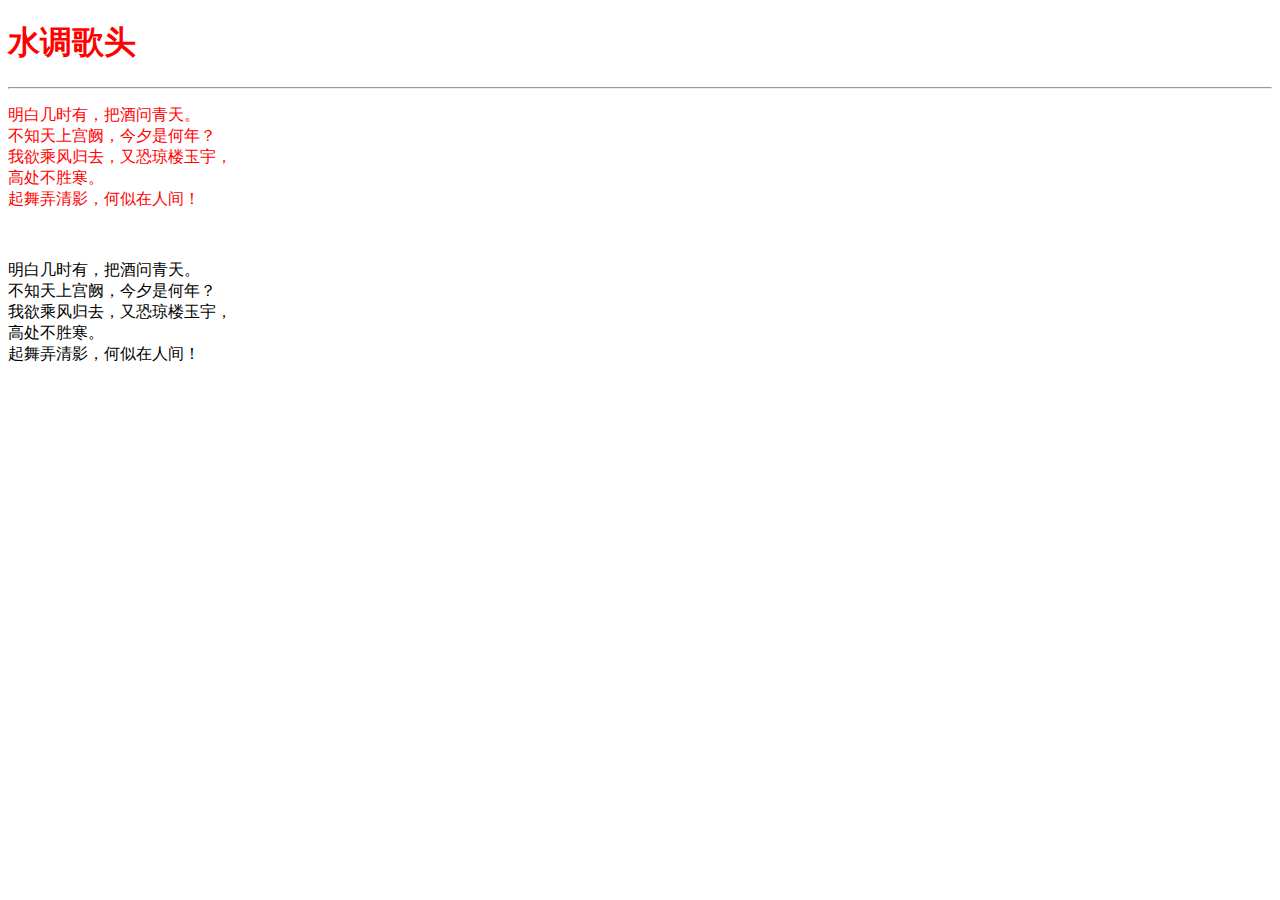
<file: 20200714练习/作业素材/作业1/index.html>
<!DOCTYPE html>
<html>
	<head>
		<meta charset="utf-8">
		<title></title>
		<link rel="stylesheet" type="text/css" href="./index.css"/>
	</head>
	<body>
		<h1>水调歌头</h1>
		<hr>
		<div class="div1">
			<p>明白几时有，把酒问青天。<br>
				不知天上宫阙，今夕是何年？<br>
				我欲乘风归去，又恐琼楼玉宇，<br>
				高处不胜寒。<br>
				起舞弄清影，何似在人间！</p>
		</div><br>
		<div class="div2">
			<p>明白几时有，把酒问青天。<br>
				不知天上宫阙，今夕是何年？<br>
				我欲乘风归去，又恐琼楼玉宇，<br>
				高处不胜寒。<br>
				起舞弄清影，何似在人间！</p>
		</div>
		
		
	</body>
</html>
</file>
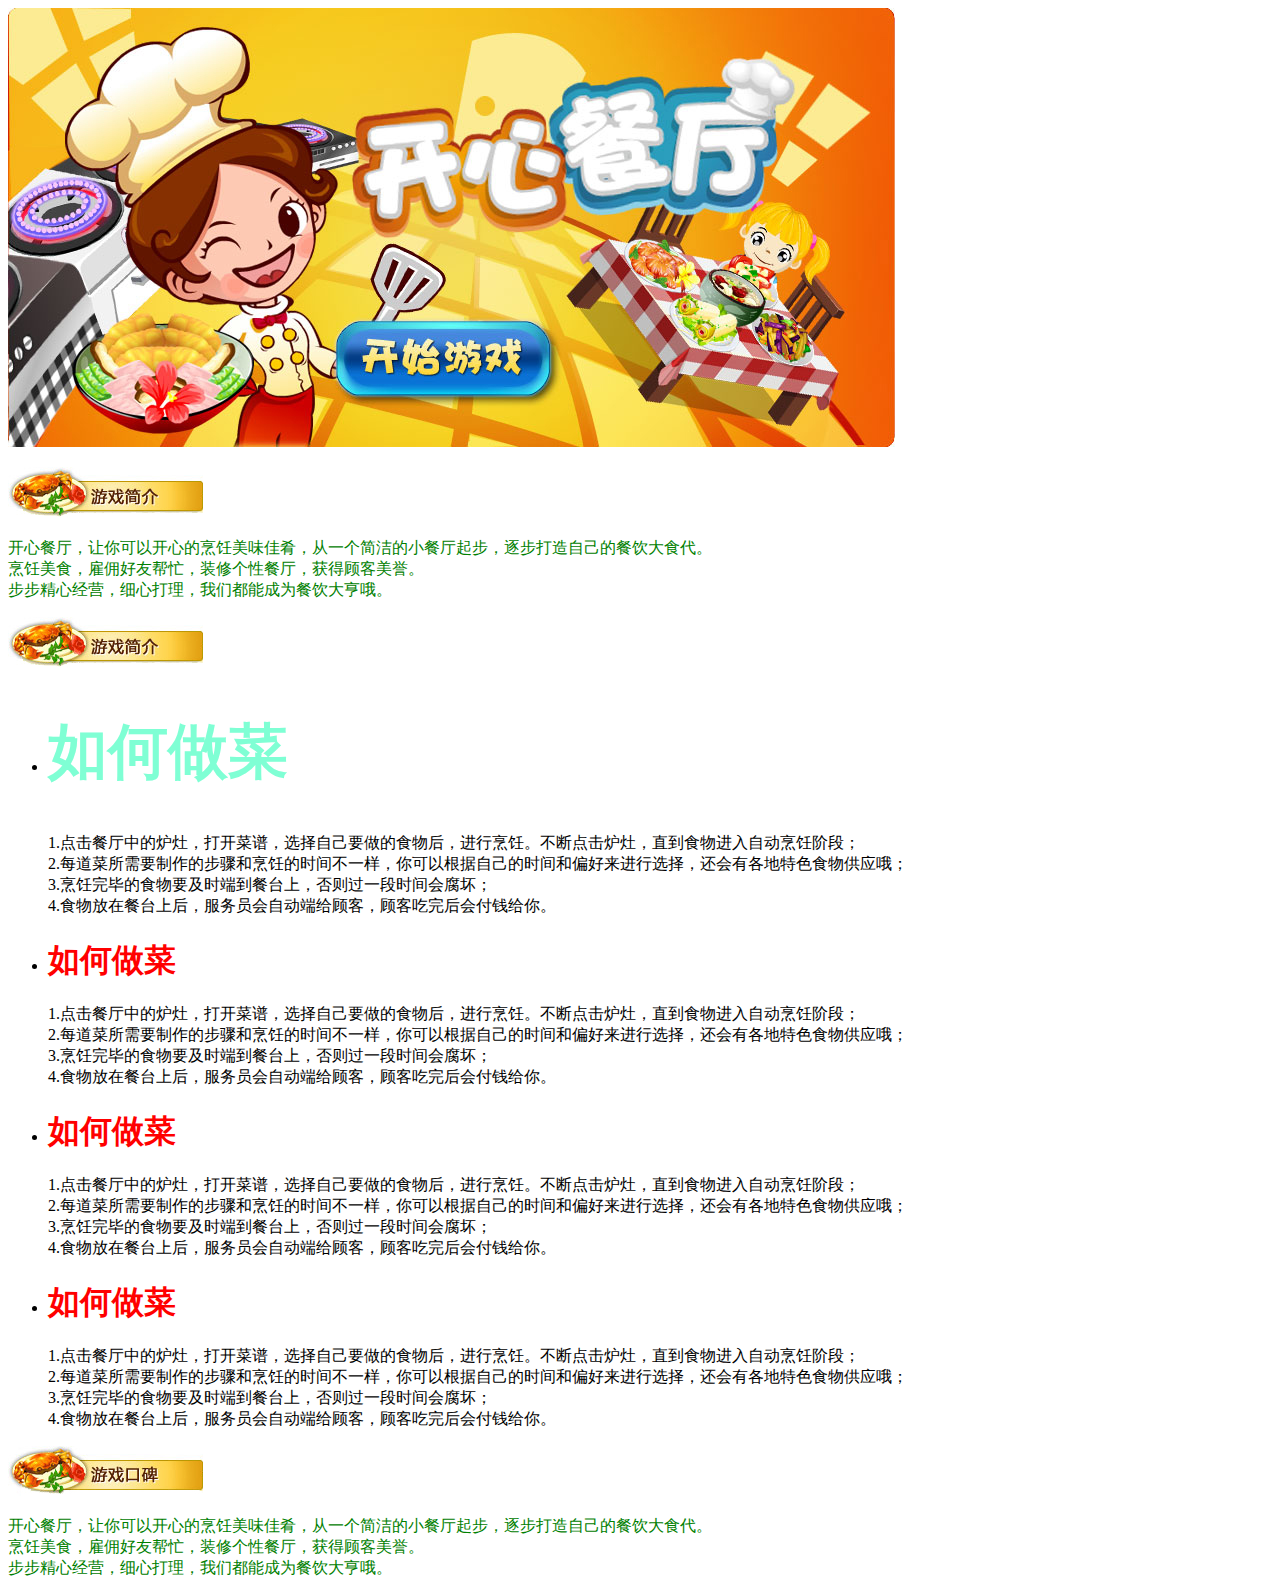
<file: 20200714练习/作业素材/作业2/index.html>
<!DOCTYPE html>
<html>
	<head>
		<meta charset="utf-8">
		<title></title>
		<link rel="stylesheet" type="text/css" href="./index.css"/>
		
	</head>
	<body>
		<div>
			<div>
				<img src="图片素材/game01.jpg">
			</div>
			<!-- 简介 -->
			<div class="synopsis">
				<p><img src="图片素材/game02.jpg" ></p>
				<div class="content">
					<p>
						开心餐厅，让你可以开心的烹饪美味佳肴，从一个简洁的小餐厅起步，逐步打造自己的餐饮大食代。<br>
						烹饪美食，雇佣好友帮忙，装修个性餐厅，获得顾客美誉。<br>
						步步精心经营，细心打理，我们都能成为餐饮大亨哦。
					</p>
				</div>
			</div>
			<!-- 特色 -->
			<div class="characteristic">
				<p><img src="图片素材/game02.jpg" ></p>
				<ul>
					<li>
						<div class="content">
							<h1 class="first">如何做菜</h1>
							<p>
								1.点击餐厅中的炉灶，打开菜谱，选择自己要做的食物后，进行烹饪。不断点击炉灶，直到食物进入自动烹饪阶段；<br>
								2.每道菜所需要制作的步骤和烹饪的时间不一样，你可以根据自己的时间和偏好来进行选择，还会有各地特色食物供应哦；<br>
								3.烹饪完毕的食物要及时端到餐台上，否则过一段时间会腐坏；<br>
								4.食物放在餐台上后，服务员会自动端给顾客，顾客吃完后会付钱给你。
							</p>
						</div>
					</li>
					<li>
						<h1>如何做菜</h1>
						<p>
							1.点击餐厅中的炉灶，打开菜谱，选择自己要做的食物后，进行烹饪。不断点击炉灶，直到食物进入自动烹饪阶段；<br>
							2.每道菜所需要制作的步骤和烹饪的时间不一样，你可以根据自己的时间和偏好来进行选择，还会有各地特色食物供应哦；<br>
							3.烹饪完毕的食物要及时端到餐台上，否则过一段时间会腐坏；<br>
							4.食物放在餐台上后，服务员会自动端给顾客，顾客吃完后会付钱给你。
					</li>
					<li>
						<h1>如何做菜</h1>
						<p>
							1.点击餐厅中的炉灶，打开菜谱，选择自己要做的食物后，进行烹饪。不断点击炉灶，直到食物进入自动烹饪阶段；<br>
							2.每道菜所需要制作的步骤和烹饪的时间不一样，你可以根据自己的时间和偏好来进行选择，还会有各地特色食物供应哦；<br>
							3.烹饪完毕的食物要及时端到餐台上，否则过一段时间会腐坏；<br>
							4.食物放在餐台上后，服务员会自动端给顾客，顾客吃完后会付钱给你。
					</li>
					<li>
						<h1>如何做菜</h1>
						<p>
							1.点击餐厅中的炉灶，打开菜谱，选择自己要做的食物后，进行烹饪。不断点击炉灶，直到食物进入自动烹饪阶段；<br>
							2.每道菜所需要制作的步骤和烹饪的时间不一样，你可以根据自己的时间和偏好来进行选择，还会有各地特色食物供应哦；<br>
							3.烹饪完毕的食物要及时端到餐台上，否则过一段时间会腐坏；<br>
							4.食物放在餐台上后，服务员会自动端给顾客，顾客吃完后会付钱给你。
					</li>
				</ul>

			</div>
			<!-- 口碑 -->
			<div class="WordOfMouth">
				<p><img src="图片素材/game04.jpg" ></p>
				<div class="content">
					<p>
						开心餐厅，让你可以开心的烹饪美味佳肴，从一个简洁的小餐厅起步，逐步打造自己的餐饮大食代。<br>
						烹饪美食，雇佣好友帮忙，装修个性餐厅，获得顾客美誉。<br>
						步步精心经营，细心打理，我们都能成为餐饮大亨哦。
					</p>
				</div>

			</div>

		</div>
	</body>
</html>
</file>
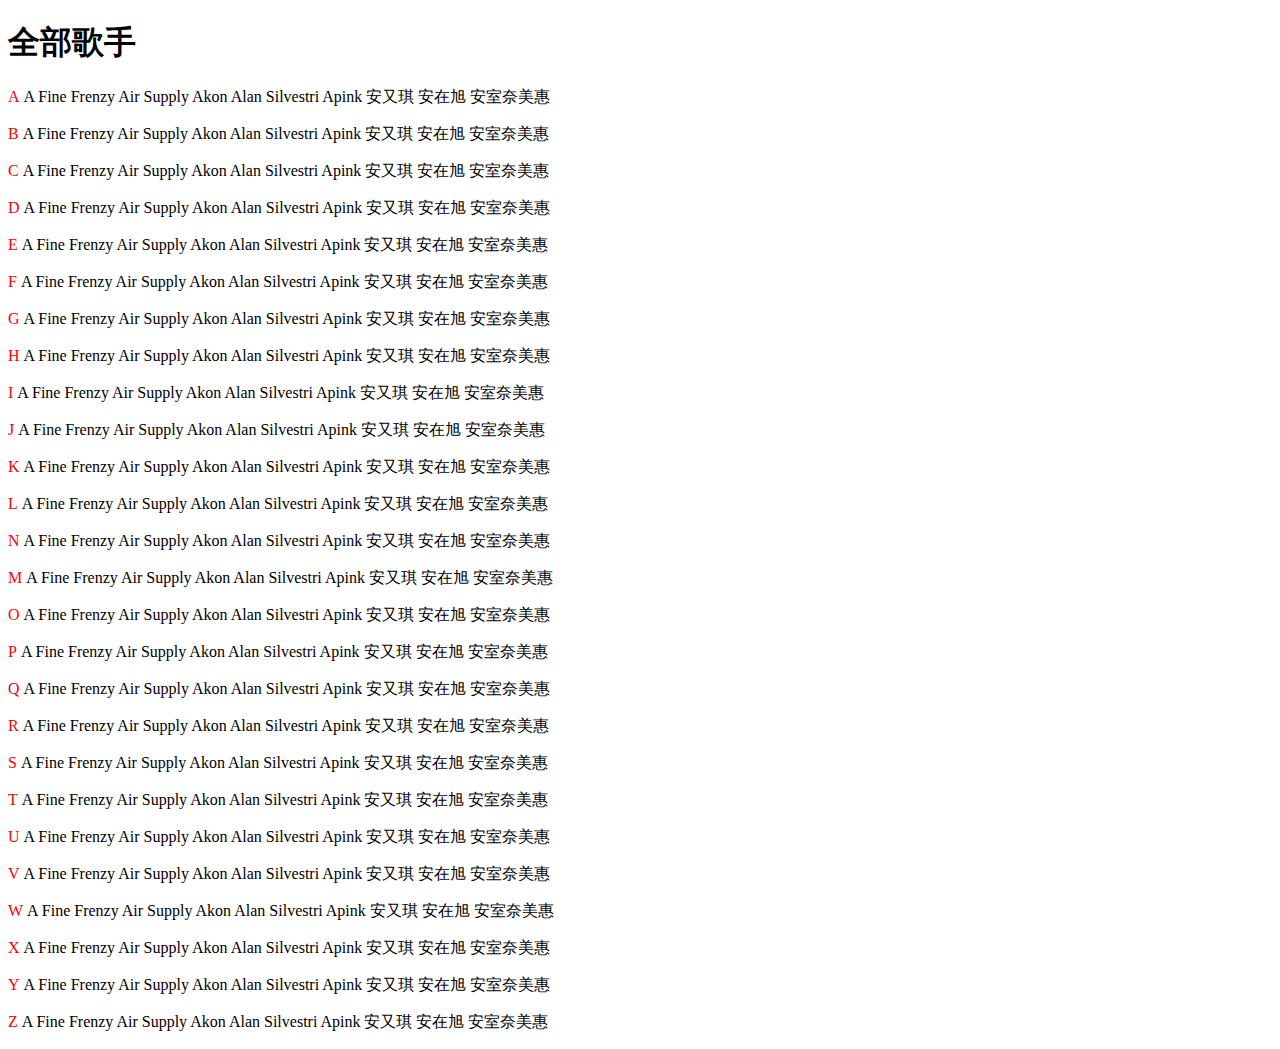
<file: 20200714练习/作业素材/作业3/index.html>
<!DOCTYPE html>
<html>
	<head>
		<meta charset="utf-8">
		<title></title>
		<link rel="stylesheet" type="text/css" href="./INDEX.css"/>
	</head>
	<body>
		<div id="">
			<h1>全部歌手</h1>
			<p>A&nbsp;<span>A Fine Frenzy  Air Supply  Akon  Alan Silvestri   Apink  安又琪  安在旭  安室奈美惠</span></p>
			<p>B&nbsp;<span>A Fine Frenzy  Air Supply  Akon  Alan Silvestri   Apink  安又琪  安在旭  安室奈美惠</span></p>
			<p>C&nbsp;<span>A Fine Frenzy  Air Supply  Akon  Alan Silvestri   Apink  安又琪  安在旭  安室奈美惠</span></p>
			<p>D&nbsp;<span>A Fine Frenzy  Air Supply  Akon  Alan Silvestri   Apink  安又琪  安在旭  安室奈美惠</span></p>
			<p>E&nbsp;<span>A Fine Frenzy  Air Supply  Akon  Alan Silvestri   Apink  安又琪  安在旭  安室奈美惠</span></p>
			<p>F&nbsp;<span>A Fine Frenzy  Air Supply  Akon  Alan Silvestri   Apink  安又琪  安在旭  安室奈美惠</span></p>
			<p>G&nbsp;<span>A Fine Frenzy  Air Supply  Akon  Alan Silvestri   Apink  安又琪  安在旭  安室奈美惠</span></p>
			<p>H&nbsp;<span>A Fine Frenzy  Air Supply  Akon  Alan Silvestri   Apink  安又琪  安在旭  安室奈美惠</span></p>
			<p>I&nbsp;<span>A Fine Frenzy  Air Supply  Akon  Alan Silvestri   Apink  安又琪  安在旭  安室奈美惠</span></p>
			<p>J&nbsp;<span>A Fine Frenzy  Air Supply  Akon  Alan Silvestri   Apink  安又琪  安在旭  安室奈美惠</span></p>
			<p>K&nbsp;<span>A Fine Frenzy  Air Supply  Akon  Alan Silvestri   Apink  安又琪  安在旭  安室奈美惠</span></p>
			<p>L&nbsp;<span>A Fine Frenzy  Air Supply  Akon  Alan Silvestri   Apink  安又琪  安在旭  安室奈美惠</span></p>
			<p>N&nbsp;<span>A Fine Frenzy  Air Supply  Akon  Alan Silvestri   Apink  安又琪  安在旭  安室奈美惠</span></p>
			<p>M&nbsp;<span>A Fine Frenzy  Air Supply  Akon  Alan Silvestri   Apink  安又琪  安在旭  安室奈美惠</span></p>
			<p>O&nbsp;<span>A Fine Frenzy  Air Supply  Akon  Alan Silvestri   Apink  安又琪  安在旭  安室奈美惠</span></p>
			<p>P&nbsp;<span>A Fine Frenzy  Air Supply  Akon  Alan Silvestri   Apink  安又琪  安在旭  安室奈美惠</span></p>
			<p>Q&nbsp;<span>A Fine Frenzy  Air Supply  Akon  Alan Silvestri   Apink  安又琪  安在旭  安室奈美惠</span></p>
			<p>R&nbsp;<span>A Fine Frenzy  Air Supply  Akon  Alan Silvestri   Apink  安又琪  安在旭  安室奈美惠</span></p>
			<p>S&nbsp;<span>A Fine Frenzy  Air Supply  Akon  Alan Silvestri   Apink  安又琪  安在旭  安室奈美惠</span></p>
			<p>T&nbsp;<span>A Fine Frenzy  Air Supply  Akon  Alan Silvestri   Apink  安又琪  安在旭  安室奈美惠</span></p>
			<p>U&nbsp;<span>A Fine Frenzy  Air Supply  Akon  Alan Silvestri   Apink  安又琪  安在旭  安室奈美惠</span></p>
			<p>V&nbsp;<span>A Fine Frenzy  Air Supply  Akon  Alan Silvestri   Apink  安又琪  安在旭  安室奈美惠</span></p>
			<p>W&nbsp;<span>A Fine Frenzy  Air Supply  Akon  Alan Silvestri   Apink  安又琪  安在旭  安室奈美惠</span></p>
			<p>X&nbsp;<span>A Fine Frenzy  Air Supply  Akon  Alan Silvestri   Apink  安又琪  安在旭  安室奈美惠</span></p>
			<p>Y&nbsp;<span>A Fine Frenzy  Air Supply  Akon  Alan Silvestri   Apink  安又琪  安在旭  安室奈美惠</span></p>
			<p>Z&nbsp;<span>A Fine Frenzy  Air Supply  Akon  Alan Silvestri   Apink  安又琪  安在旭  安室奈美惠</span></p>
			
		</div>
	</body>
</html>
</file>
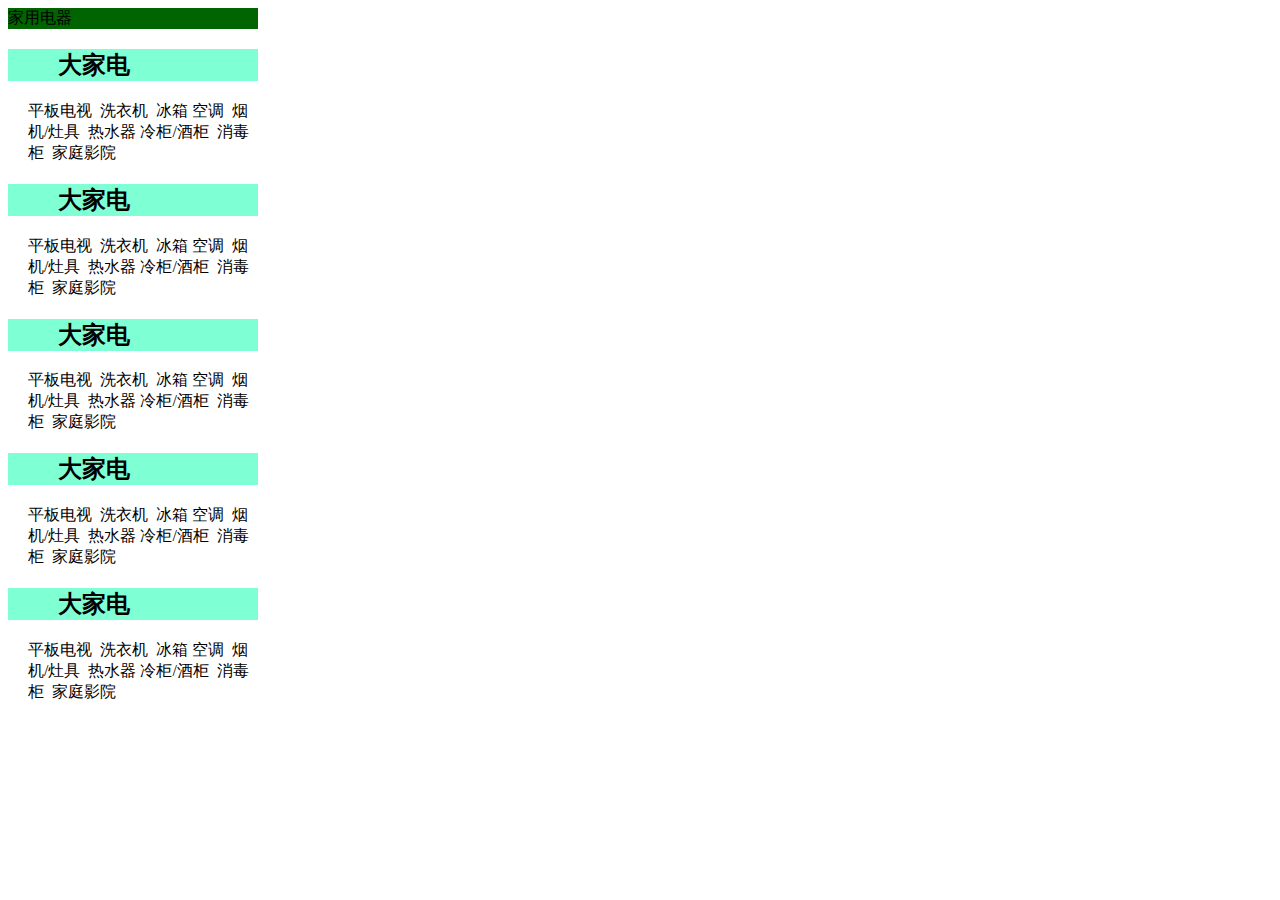
<file: 20200714练习/作业素材/作业5/index.html>
<!DOCTYPE html>
<html>

<head>
	<meta charset="utf-8">
	<title></title>
	<link rel="stylesheet" type="text/css" href="./index.css" />
</head>

<body>
	<div class="pare">
		<div id="title">
			家用电器
		</div>
		<div class="1">
			<div class="type">
				<h2>大家电</h2>
			</div>
			<div class="content">
				<p>
					平板电视&nbsp;&nbsp;洗衣机&nbsp;&nbsp;冰箱
					空调&nbsp;&nbsp;烟机/灶具&nbsp;&nbsp;热水器
					冷柜/酒柜&nbsp;&nbsp;消毒柜&nbsp;&nbsp;家庭影院
				</p>
			</div>
		</div>
		<div class="2">
			<div class="type">
				<h2>大家电</h2>
			</div>
			<div class="content">
				<p>
					平板电视&nbsp;&nbsp;洗衣机&nbsp;&nbsp;冰箱
					空调&nbsp;&nbsp;烟机/灶具&nbsp;&nbsp;热水器
					冷柜/酒柜&nbsp;&nbsp;消毒柜&nbsp;&nbsp;家庭影院
				</p>
			</div>
		</div>
		<div class="3">
			<div class="type">
				<h2>大家电</h2>
			</div>
			<div class="content">
				<p>
					平板电视&nbsp;&nbsp;洗衣机&nbsp;&nbsp;冰箱
					空调&nbsp;&nbsp;烟机/灶具&nbsp;&nbsp;热水器
					冷柜/酒柜&nbsp;&nbsp;消毒柜&nbsp;&nbsp;家庭影院
				</p>
			</div>
		</div>
		<div class="4">
			<div class="type">
				<h2>大家电</h2>
			</div>
			<div class="content">
				<p>
					平板电视&nbsp;&nbsp;洗衣机&nbsp;&nbsp;冰箱
					空调&nbsp;&nbsp;烟机/灶具&nbsp;&nbsp;热水器
					冷柜/酒柜&nbsp;&nbsp;消毒柜&nbsp;&nbsp;家庭影院
				</p>
			</div>
		</div>
		<div class="5">
			<div class="type">
				<h2>大家电</h2>
			</div>
			<div class="content">
				<p>
					平板电视&nbsp;&nbsp;洗衣机&nbsp;&nbsp;冰箱
					空调&nbsp;&nbsp;烟机/灶具&nbsp;&nbsp;热水器
					冷柜/酒柜&nbsp;&nbsp;消毒柜&nbsp;&nbsp;家庭影院
				</p>
			</div>
		</div>

	</div>
</body>

</html>
</file>
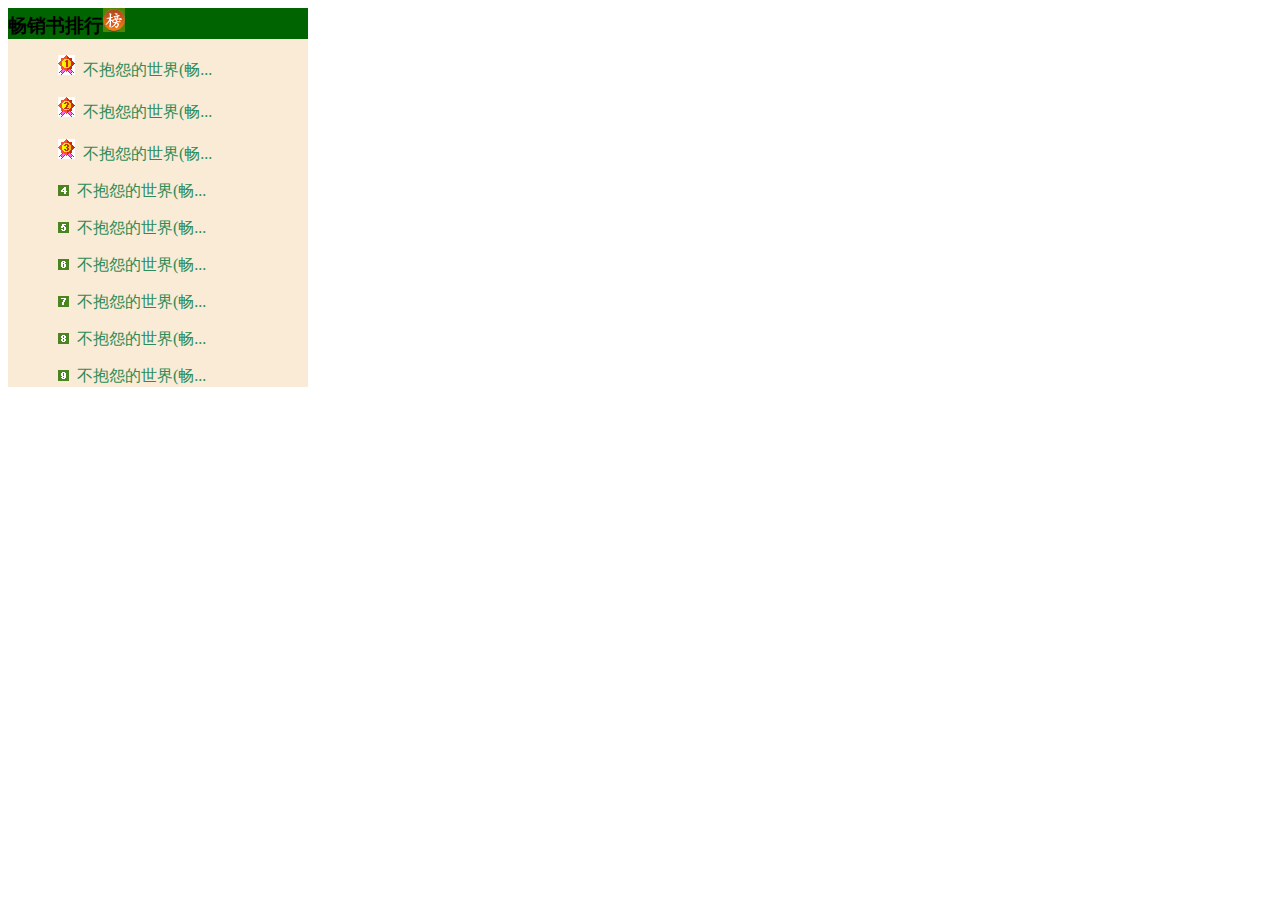
<file: 20200714练习/作业素材/作业6/index.html>
<!DOCTYPE html>
<html>
	<head>
		<meta charset="utf-8">
		<title></title>
		<link rel="stylesheet" type="text/css" href="./index.css"/>
	</head>
	<body>
		<div class="first">
			<div class="image">
				<h3>畅销书排行<img src="图片素材/bang.gif" ></h3>
			</div>
			<div id="content">
				<div id="content_all">
					<p><span ><img src="图片素材/book_no01.gif" ></span>&nbsp;&nbsp;不抱怨的世界(畅...</p>
					<p><span ><img src="图片素材/book_no02.gif" ></span>&nbsp;&nbsp;不抱怨的世界(畅...</p>
					<p><span ><img src="图片素材/book_no03.gif" ></span>&nbsp;&nbsp;不抱怨的世界(畅...</p>
					<p><span ><img src="图片素材/book_no04.gif" ></span>&nbsp;&nbsp;不抱怨的世界(畅...</p>
					<p><span ><img src="图片素材/book_no05.gif" ></span>&nbsp;&nbsp;不抱怨的世界(畅...</p>
					<p><span ><img src="图片素材/book_no06.gif" ></span>&nbsp;&nbsp;不抱怨的世界(畅...</p>
					<p><span ><img src="图片素材/book_no07.gif" ></span>&nbsp;&nbsp;不抱怨的世界(畅...</p>
					<p><span ><img src="图片素材/book_no08.gif" ></span>&nbsp;&nbsp;不抱怨的世界(畅...</p>
					<p><span ><img src="图片素材/book_no09.gif" ></span>&nbsp;&nbsp;不抱怨的世界(畅...</p>
					<!-- <p><span ><img src="图片素材/book_no010.gif" ></span>&nbsp;&nbsp;不抱怨的世界(畅...</p> -->
					<!-- <p><span ><img src="图片素材/book_no01.gif" ></span>&nbsp;&nbsp;不抱怨的世界(畅...</p> -->
				</div>
				
			</div>
		</div>
	</body>
</html>
</file>
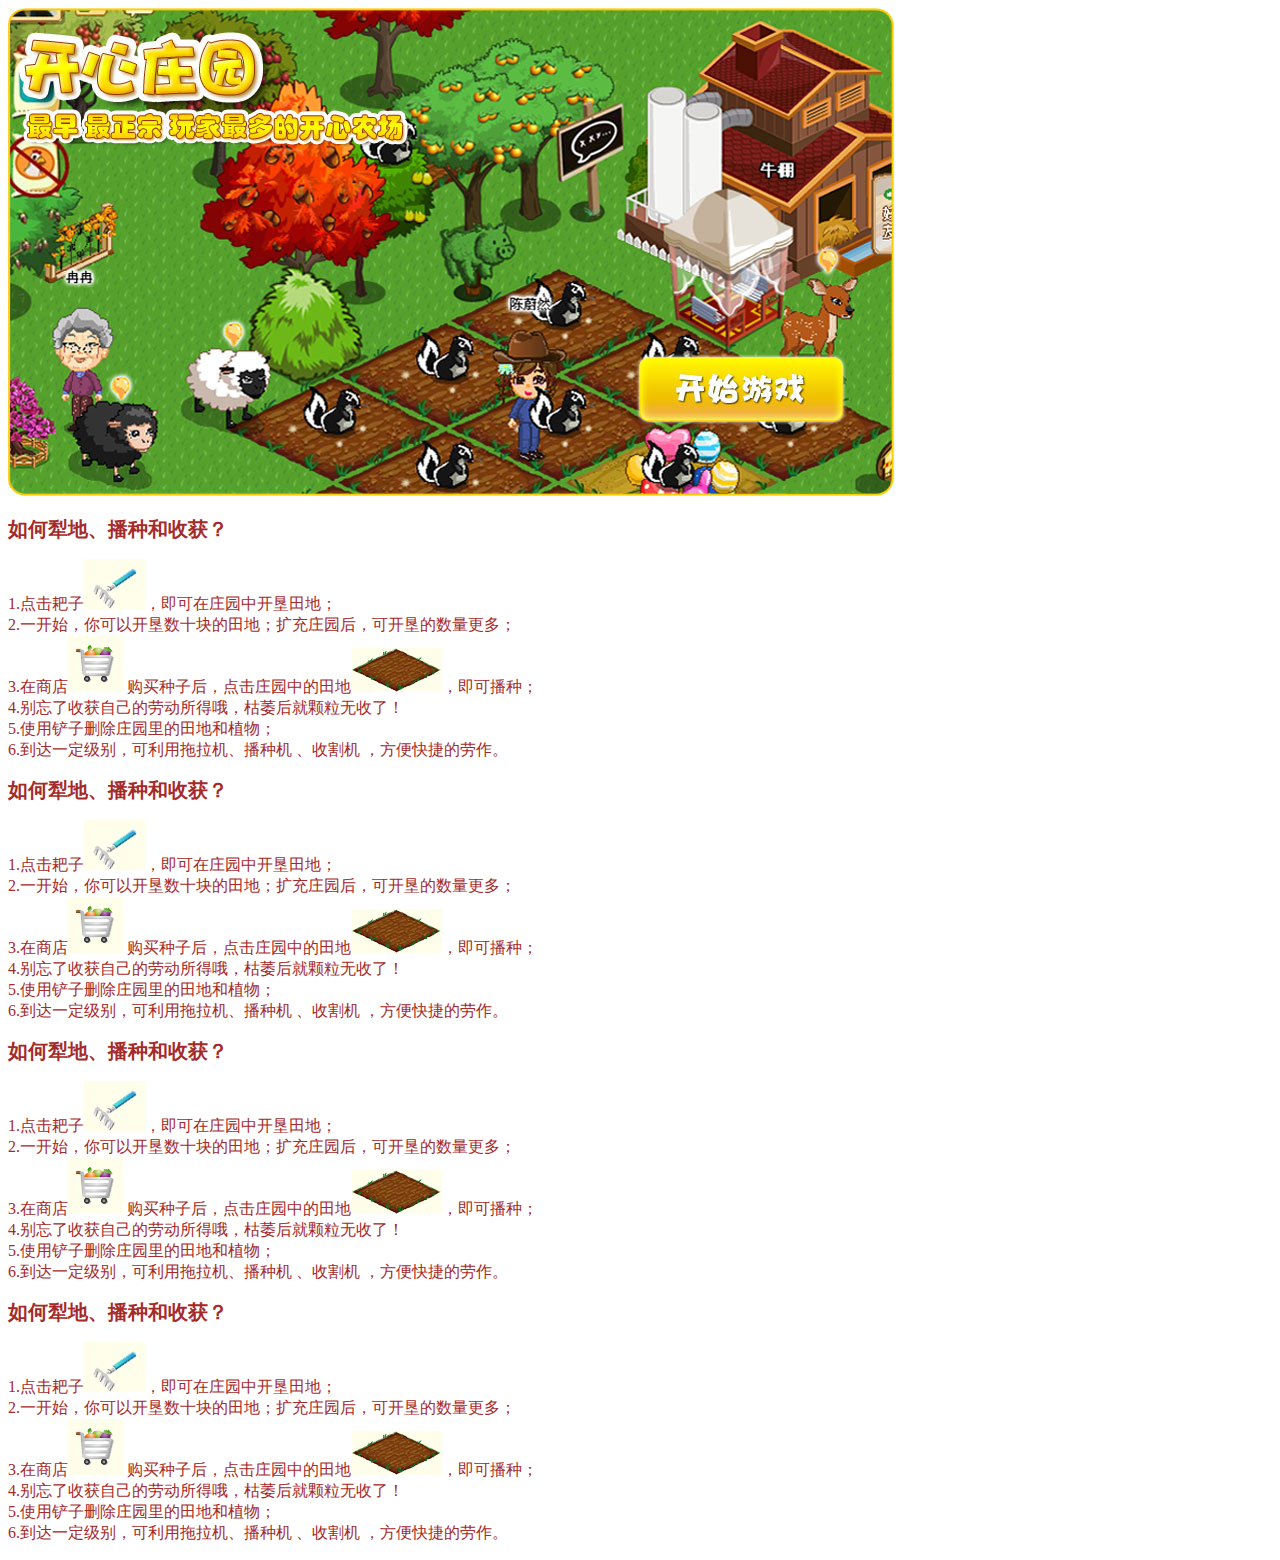
<file: 20200714练习/作业素材/作业4/图片素材/index.html>
<!DOCTYPE html>
<html>
	<head>
		<meta charset="utf-8">
		<title></title>
		<link rel="stylesheet" type="text/css" href="./index.css"/>
	</head>
	<body>
		<div class="first">
			<div class="image">
				<img src="manor-1.jpg">
			</div>
			<div class="content">
				<dl>
					<dt>
						<h1>如何犁地、播种和收获？</h1>
						<p>
							1.点击耙子<span><img src="manor-2.jpg"></span>，即可在庄园中开垦田地；<br>
							2.一开始，你可以开垦数十块的田地；扩充庄园后，可开垦的数量更多；<br>
							3.在商店<span><img src="manor-3.jpg"></span> 购买种子后，点击庄园中的田地<span><img src="manor-4.jpg"></span>，即可播种；<br>
							4.别忘了收获自己的劳动所得哦，枯萎后就颗粒无收了！<br>
							5.使用铲子删除庄园里的田地和植物；<br>
							6.到达一定级别，可利用拖拉机、播种机 、收割机 ，方便快捷的劳作。<br>
						</p>
					</dt>
					<dt>
						<h1>如何犁地、播种和收获？</h1>
						<p>
							1.点击耙子<span><img src="manor-2.jpg"></span>，即可在庄园中开垦田地；<br>
							2.一开始，你可以开垦数十块的田地；扩充庄园后，可开垦的数量更多；<br>
							3.在商店<span><img src="manor-3.jpg"></span> 购买种子后，点击庄园中的田地<span><img src="manor-4.jpg"></span>，即可播种；<br>
							4.别忘了收获自己的劳动所得哦，枯萎后就颗粒无收了！<br>
							5.使用铲子删除庄园里的田地和植物；<br>
							6.到达一定级别，可利用拖拉机、播种机 、收割机 ，方便快捷的劳作。<br>
						</p>
					</dt>
					<dt>
						<h1>如何犁地、播种和收获？</h1>
						<p>
							1.点击耙子<span><img src="manor-2.jpg"></span>，即可在庄园中开垦田地；<br>
							2.一开始，你可以开垦数十块的田地；扩充庄园后，可开垦的数量更多；<br>
							3.在商店<span><img src="manor-3.jpg"></span> 购买种子后，点击庄园中的田地<span><img src="manor-4.jpg"></span>，即可播种；<br>
							4.别忘了收获自己的劳动所得哦，枯萎后就颗粒无收了！<br>
							5.使用铲子删除庄园里的田地和植物；<br>
							6.到达一定级别，可利用拖拉机、播种机 、收割机 ，方便快捷的劳作。<br>
						</p>
					</dt>
					<dt>
						<h1>如何犁地、播种和收获？</h1>
						<p>
							1.点击耙子<span><img src="manor-2.jpg"></span>，即可在庄园中开垦田地；<br>
							2.一开始，你可以开垦数十块的田地；扩充庄园后，可开垦的数量更多；<br>
							3.在商店<span><img src="manor-3.jpg"></span> 购买种子后，点击庄园中的田地<span><img src="manor-4.jpg"></span>，即可播种；<br>
							4.别忘了收获自己的劳动所得哦，枯萎后就颗粒无收了！<br>
							5.使用铲子删除庄园里的田地和植物；<br>
							6.到达一定级别，可利用拖拉机、播种机 、收割机 ，方便快捷的劳作。<br>
						</p>
					</dt>

				</dl>

			</div>

		</div>

	</body>
</html>
</file>
<file: 20200714练习/作业素材/作业1/index.css>
h1{
	color: red;
}
.div1 p{
	color: red;
}
</file>
<file: 20200714练习/作业素材/作业2/index.css>
.characteristic .content .first{
	color: aquamarine;
	font-size: 60px;
}

.characteristic li h1{
	color: red;
	
}
.synopsis,.WordOfMouth .content{
	color: green;
}
</file>
<file: 20200714练习/作业素材/作业3/INDEX.css>
div p{color: #FF0000;}
div p span{color: black;}
</file>
<file: 20200714练习/作业素材/作业5/index.css>
.pare{
	width: 250px;
}
.type {
	background-color: #7FFFD4;
}
.content p{
	margin-left: 20px;
}
.type h2{
	margin-left:50px ;
}
#title {background-color: darkgreen;}
#title h1{
	margin-left: 20px;
}
</file>
<file: 20200714练习/作业素材/作业6/index.css>
.image h3{
	padding: 0px;
	margin: 0px;
	background-color: #006400;
}
.image{
		padding: 0px;
		margin: 0px;
		
}
#content_all{
	margin-left: 50px;
	color: seagreen;
}
#content_all span{
	margin-top: 0px;
}
.first{
	width: 300px;
	background-color: antiquewhite;
}
#content{
	
	padding: 0px;
	margin: 0px;
}
</file>
<file: 20200714练习/作业素材/作业4/图片素材/index.css>
.content{color: brown;}
h1{
	font-size: 20px;
}
.first{align:center;}
</file>
